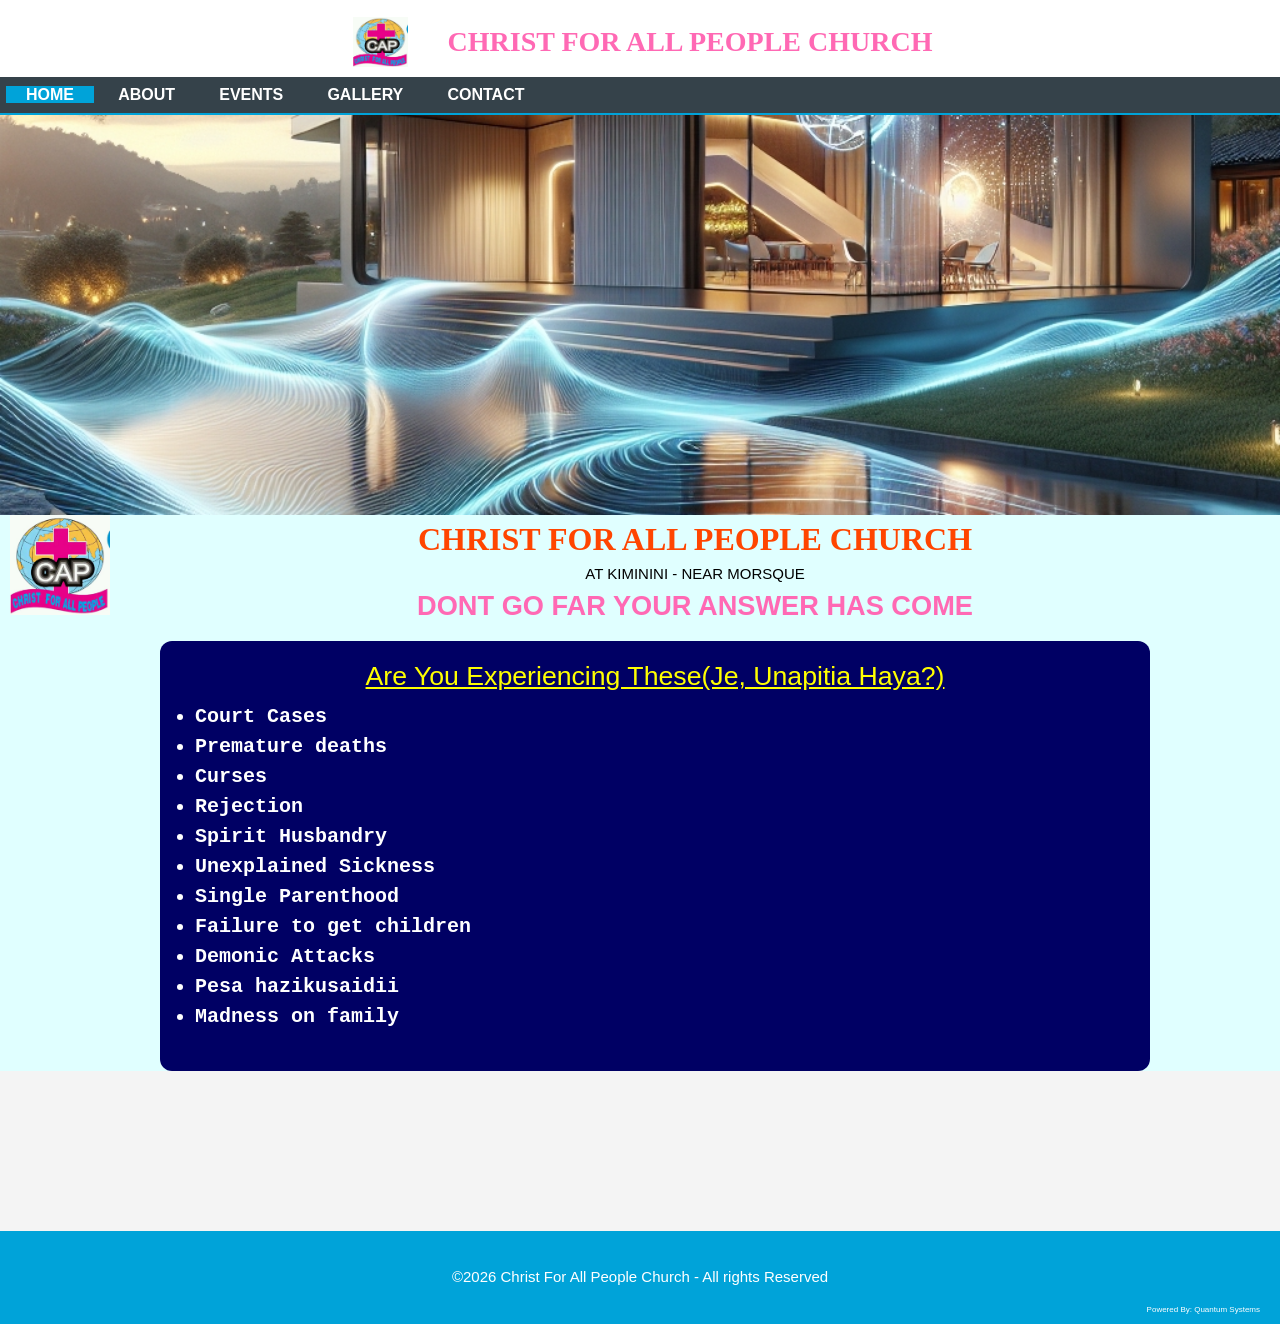
<file: index.html>
<!DOCTYPE html>
<html>
  <head>
    <meta charset="utf-8">
    <meta name="description" content="Affordable and professional web design">
	  <meta name="keywords" content="web design, affordable web design, professional web design">
  	<meta name="author" content="Brad Traversy">
    <title>Christ For All People | Welcome</title>
    <link rel="stylesheet" href="./css/style.css">
    <link rel="icon" href="img/cap.jpg">
  </head>
  <body>
    <div class="title">
      <img class="img" src="img/cap.jpg"></img>
      <span> Christ for all people
      church</span>
    </div>
    <header>
        <nav>
          <ul>
            <li class="current"><a href="index.html">Home</a></li>
            <li><a href="about.html">About</a></li>
            <li><a href="events.html">Events</a></li>
            <li><a href="gallery.html">Gallery</a></li>
            <li><a href="contact.html">Contact</a></li>
          </ul>
        </nav>
      </div>
    </header>

    <section id="showcase">
      
    </section>
    
    <div id="broncher">
     <img class="cap" src="img/cap.jpg"></img>
      <div class="lable">
        
          <center>
          Christ For All People Church 
          </center>
        </div>
        
        <div class="sub-title">
          <center>
            At Kiminini  -  Near Morsque
            </center>
          </div>
        <div class="cent">
          <center>
          Dont Go Far Your Answer Has Come
          </center>
        </div>
      <div class="chart">
        <div class="qs">
          <center>
          Are You Experiencing These(Je, Unapitia Haya?)
          </center>
         </div>
         <ul class="list">
           <li>Court Cases</li>
           <li>Premature deaths</li>
           <li>Curses</li>
           <li>Rejection</li>
           <li>Spirit Husbandry </li>
           <li>Unexplained Sickness</li>
           <li>Single Parenthood </li>
           <li>Failure to get children </li>
           <li>Demonic Attacks</li>
           <li>Pesa hazikusaidii</li>
           <li>Madness on family </li>
           
           
         </ul>
      </div>
    </div>

    <footer>
      <p>&copy;2026 Christ For All People Church - All rights Reserved
      </p>
      <span>
        Powered By: Quantum Systems 
      </span>
    </footer>
  </body>
</html>
</file>
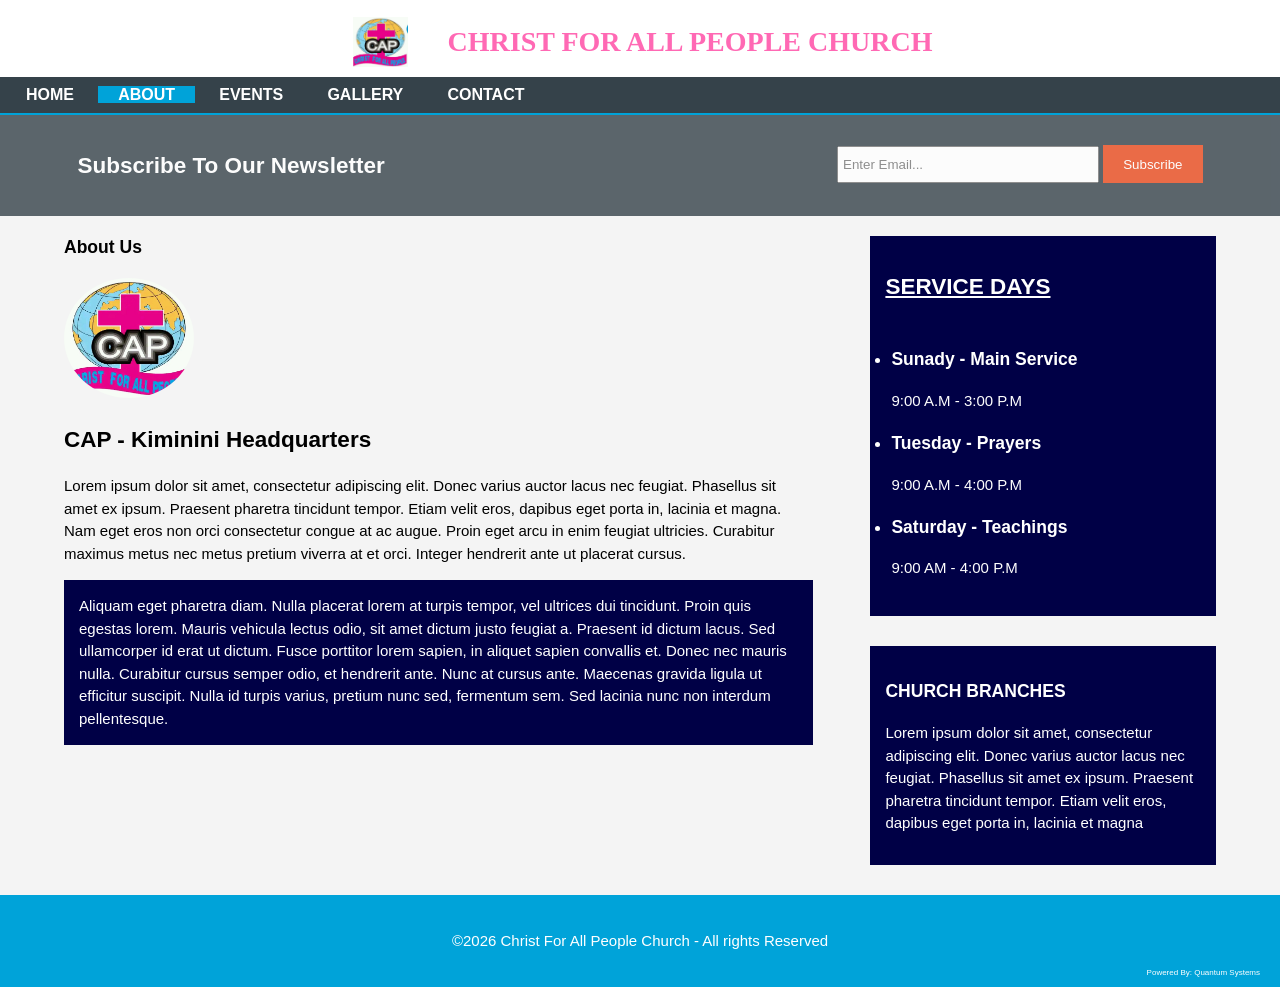
<file: about.html>
<!DOCTYPE html>
<html>
  <head>
    <meta charset="utf-8">
    <meta name="description" content="Affordable and professional web /">
	  <meta name="keywords" content="web design, affordable web design, professional web design">
  	<meta name="eugine weks" content="QSS">
    <title>Christ For All People | About</title>
    <link rel="stylesheet" href="./css/style.css">
    <link rel="icon" href="img/cap.jpg">
  </head>
  <body>
    <div class="title">
      <img class="img" src="img/cap.jpg"></img>
      <span> Christ for all people
        church</span>
    </div>
    <header>
        <nav>
          <ul>
            <li><a href="index.html">Home</a></li>
            <li class="current"><a href="about.html">About</a></li>
            <li><a href="events.html">Events</a></li>
             <li><a href="gallery.html">Gallery</a></li>
            <li><a href="contact.html">Contact</a></li>
          </ul>
        </nav>
      </div>
    </header>

    <section id="newsletter">
      <div class="container">
        <h1>Subscribe To Our Newsletter</h1>
        <form>
          <input type="email" placeholder="Enter Email..." required>
          <button type="submit" class="button_1">Subscribe</button>
        </form>
      </div>
    </section>

    <section id="main">
      <div class="container">
        <article id="main-col">
          <h1 class="page-title">About Us</h1>
          <p>
            <img class="about-logo"src="img/cap.jpg"> </img>
            <h2><b>CAP - Kiminini Headquarters </b></h2>
            Lorem ipsum dolor sit amet, consectetur adipiscing elit. Donec varius auctor lacus nec feugiat. Phasellus sit amet ex ipsum. Praesent pharetra tincidunt tempor. Etiam velit eros, dapibus eget porta in, lacinia et magna. Nam eget eros non orci consectetur congue at ac augue. Proin eget arcu in enim feugiat ultricies. Curabitur maximus metus nec metus pretium viverra at et orci. Integer hendrerit ante ut placerat cursus.
          </p>
          <p class="dark">
Aliquam eget pharetra diam. Nulla placerat lorem at turpis tempor, vel ultrices dui tincidunt. Proin quis egestas lorem. Mauris vehicula lectus odio, sit amet dictum justo feugiat a. Praesent id dictum lacus. Sed ullamcorper id erat ut dictum. Fusce porttitor lorem sapien, in aliquet sapien convallis et. Donec nec mauris nulla. Curabitur cursus semper odio, et hendrerit ante. Nunc at cursus ante. Maecenas gravida ligula ut efficitur suscipit. Nulla id turpis varius, pretium nunc sed, fermentum sem. Sed lacinia nunc non interdum pellentesque.
          </p>
        </article>
      
        <aside id="sidebar">
          <div class="dark">
            <h2>SERVICE DAYS</h2>
            <p>
              <ul>
               <li><h3>Sunady - Main Service </h3></li>
               9:00 A.M - 3:00 P.M
               <li> <h3>Tuesday  - Prayers</h3></li>
               9:00 A.M - 4:00 P.M
               <li><h3>Saturday  - Teachings</h3></li>
               9:00 AM - 4:00 P.M
              </ul></p>
          </div>
        </aside>
        
        <aside id="sidebar">
          <div class="dark">
            <h3>CHURCH BRANCHES</h3>
            <p>Lorem ipsum dolor sit amet, consectetur adipiscing elit. Donec varius auctor lacus nec feugiat. Phasellus sit amet ex ipsum. Praesent pharetra tincidunt tempor. Etiam velit eros, dapibus eget porta in, lacinia et magna</p>
          </div>
        </aside>
      </div>
    </section>
    <footer>
      <p>&copy;2026 Christ For All People Church - All rights Reserved
      </p>
 <span>
   Powered By: Quantum Systems
 </span>
    </footer>
  </body>
</html>
</file>
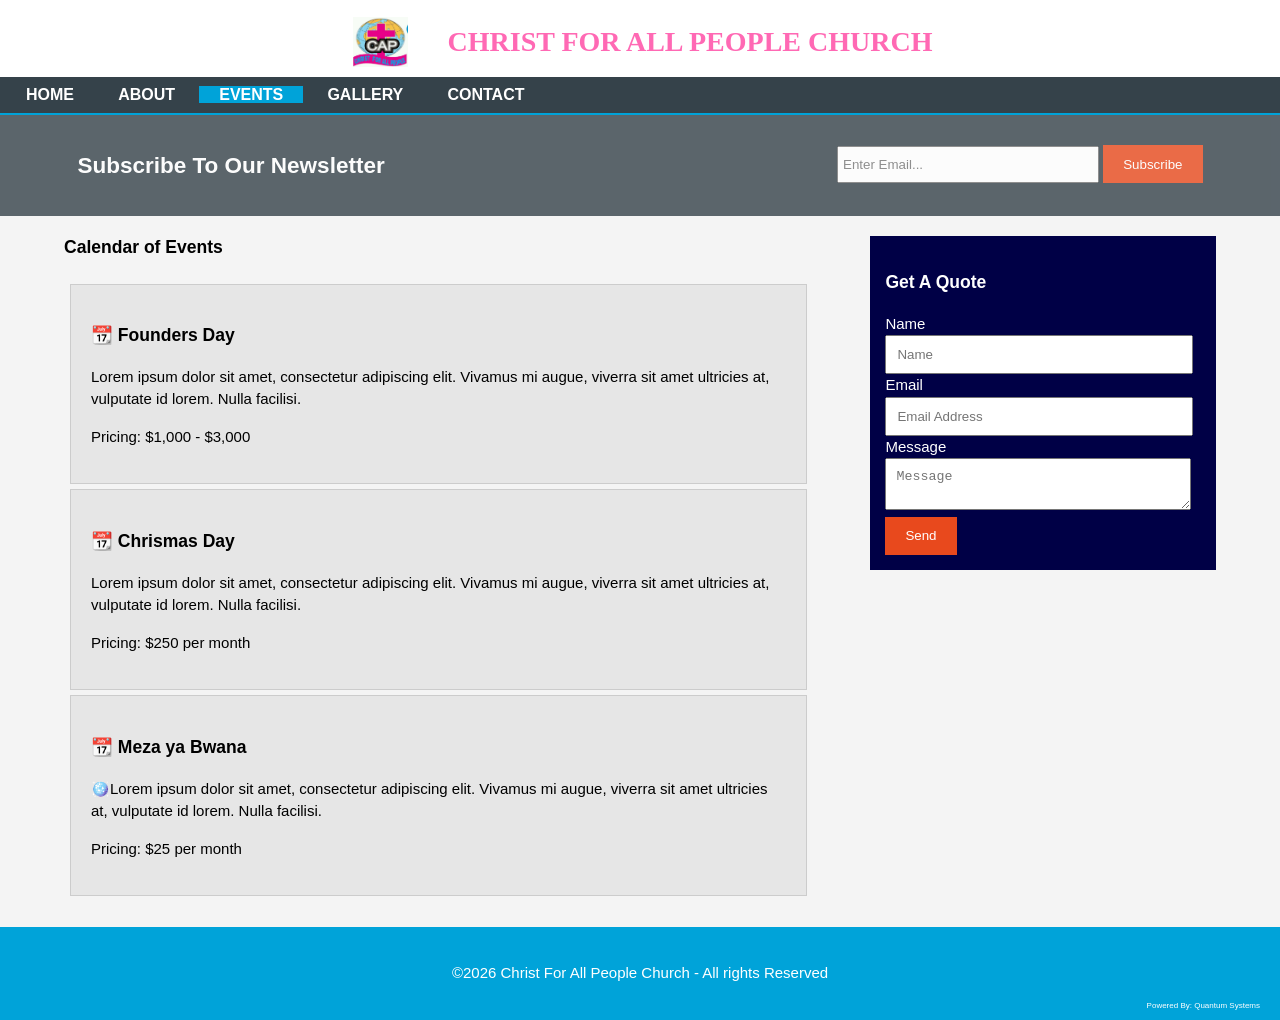
<file: events.html>
<!DOCTYPE html>
<html>
  <head>
    <meta charset="utf-8">
    <meta name="description" content="Affordable and professional web design">
	  <meta name="keywords" content="web design, affordable web design, professional web design">
  	<meta name="author" content="Brad Traversy">
    <title>Christ For All People | Events</title>
    <link rel="stylesheet" href="./css/style.css">
    <link rel="icon" href="img/cap.jpg">
  </head>
  <body>
   <div class="title">
      <img class="img" src="img/cap.jpg"></img>
      <span> Christ for all people
        church</span>
    </div>
    <header>
        <nav>
          <ul>
            <li><a href="index.html">Home</a></li>
            <li><a href="about.html">About</a></li>
            <li class="current"><a href="events.html">Events</a></li>
            <li><a href="gallery.html">Gallery</a></li>
            <li><a href="contact.html">Contact</a></li>
          </ul>
        </nav>
      </div>
    </header>

    <section id="newsletter">
      <div class="container">
        <h1>Subscribe To Our Newsletter</h1>
        <form>
          <input type="email" placeholder="Enter Email..." required>
          <button type="submit" class="button_1">Subscribe</button>
        </form>
      </div>
    </section>

    <section id="main">
      <div class="container">
        <article id="main-col">
          <h1 class="page-title">Calendar of Events</h1>
          <ul id="services">
            <li>
              <h3>📆  Founders Day</h3>
              <p>Lorem ipsum dolor sit amet, consectetur adipiscing elit. Vivamus mi augue, viverra sit amet ultricies at, vulputate id lorem. Nulla facilisi.</p>
						  <p>Pricing: $1,000 - $3,000</p>
            </li>
            <li>
              <h3>📆  Chrismas Day</h3>
              <p>Lorem ipsum dolor sit amet, consectetur adipiscing elit. Vivamus mi augue, viverra sit amet ultricies at, vulputate id lorem. Nulla facilisi.</p>
						  <p>Pricing: $250 per month</p>
            </li>
            <li>
              <h3>📆  Meza ya Bwana</h3>
              <p> 🪩Lorem ipsum dolor sit amet, consectetur adipiscing elit. Vivamus mi augue, viverra sit amet ultricies at, vulputate id lorem. Nulla facilisi.</p>
						  <p>Pricing: $25 per month</p>
            </li>
          </ul>
        </article>

        <aside id="sidebar">
          <div class="dark">
            <h3>Get A Quote</h3>
            <form class="quote">
  						<div>
  							<label>Name</label><br>
  							<input type="text" placeholder="Name">
  						</div>
  						<div>
  							<label>Email</label><br>
  							<input type="email" placeholder="Email Address">
  						</div>
  						<div>
  							<label>Message</label><br>
  							<textarea placeholder="Message"></textarea>
  						</div>
  						<button class="button_1" type="submit">Send</button>
					</form>
          </div>
        </aside>
      </div>
    </section>

     <footer>
      <p>&copy;2026 Christ For All People Church - All rights Reserved
      </p>
 <span>
   Powered By: Quantum Systems
 </span>
    </footer>
  </body>
</html>
</file>
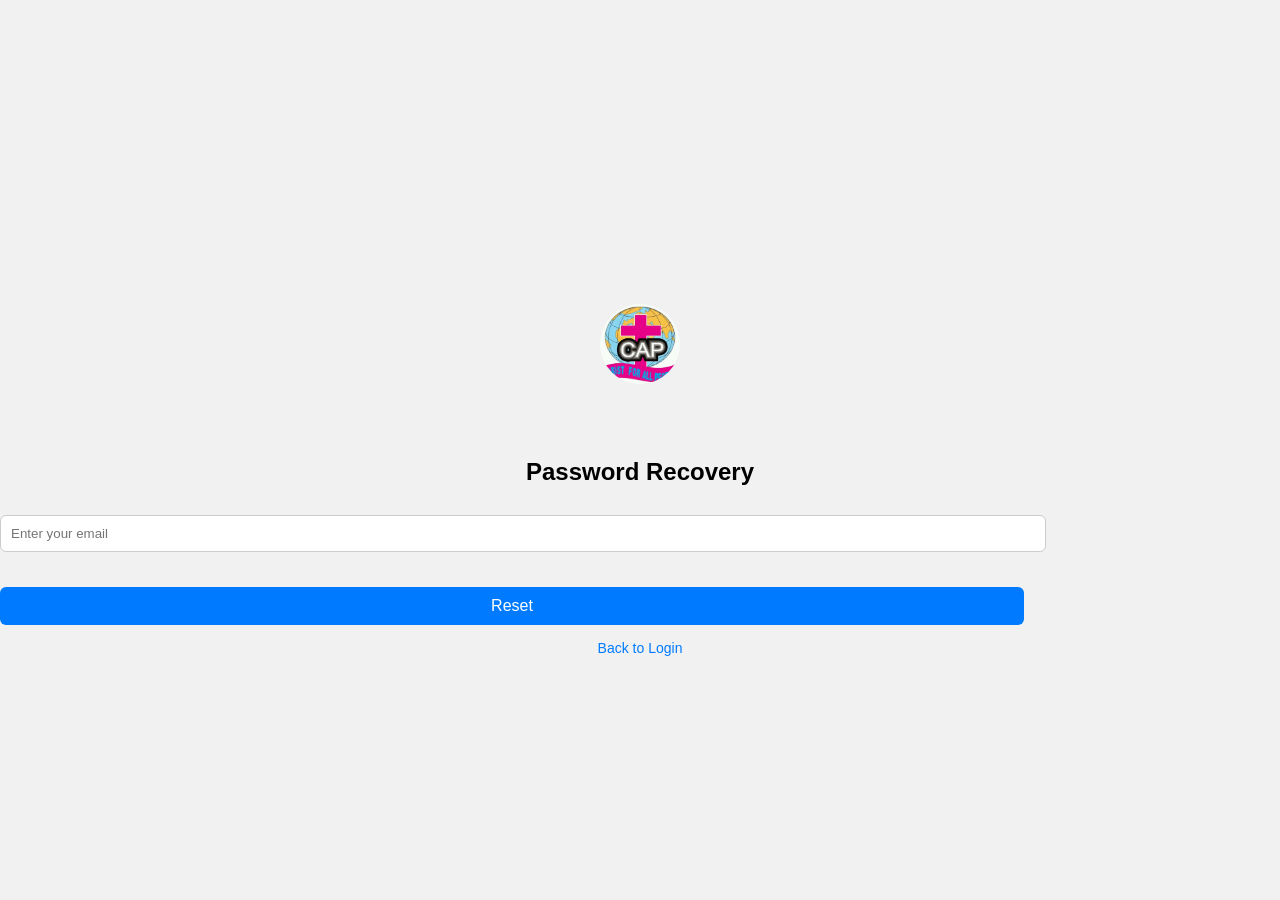
<file: forgot.html>
<!DOCTYPE html>
<html>
<head>
    <meta charset="UTF-8">
    <title>Forgot Password</title>
    <link rel="stylesheet" href="css/styloe.css">
</head>
<body>
 <div class="items">
  <center>
    <img src="img/cap.jpg"></img>
</center
<div class="container">
    <h2>Password Recovery</h2>

    <input type="email" id="forgotEmail" placeholder="Enter your email">

    <button id="nextBtn" onclick="checkEmail()">Reset</button>

    <a href="login.html" class="back">Back to Login</a>
</div>
</div>

<script src="script/forgot.js"></script>
</body>
</html>
</file>
<file: css/style.css>
body{
  font: 15px/1.5 Arial, Helvetica,sans-serif;
  padding:0;
  margin:0;
  background-color:#f4f4f4;
}

/* Global */
.container{
  width:90%;
  margin:auto;
  overflow:hidden;
}

.title{
  width: 100%;
  height: 70px;
  font-size: 28px;
  font-family: Times New Roman;
  display: flex;
  padding-top: 7px;
  text-transform: uppercase;
  justify-content: center;
  align-items: center;
  background-color: white;
  color: hotpink;
  font-weight: bold;
}
.img{
  width: 55px;
  height: 50px;
  float: left;
  margin-left: 5px;
  margin-right: 40px;
}
span{
  align-self: center;
}

ul{
  margin:0;
  padding:6px;
}

.button_1{
  height:38px;
  background:#e8491d;
  border:0;
  padding-left: 20px;
  padding-right:20px;
  color:#ffffff;
}

.dark{
  padding:15px;
  background: rgba(0,0,70,1);
  color:#ffffff;
  margin-top:10px;
  margin-bottom:10px;
}
.dark h2{
  text-decoration: underline;
}

/* Header **/
header{
  background:#35424a;
  color:#ffffff;
  font-weight: bolder;
  height: auto;
  align-items: center;
  justify-items: center;
  border-bottom:#00a3d9 2px solid;
}

header a{
  color:#ffffff;
  text-decoration:none;
  text-transform: uppercase;
  font-size:16px;
}

header li{
  float:center;
  display: inline;
  height: auto;
  padding: 0px 20px 0px 20px;
  margin:  auto;
}

header #branding{
  float:left;
}

header #branding h1{
  margin:0;
}

header nav{
  float: center;
  margin: 0 auto;
  height: 100%;
}

header .highlight{
  color:#e8491d;
  font-weight:bold;
}
.current{
background-color: #00a3d9;
}
header a:hover{
  color:#ffffff;
  font-weight:bold;
}

/* Showcase */
#showcase{
  min-height:400px;
  background:url('../img/showcase.jpg') no-repeat;
  background-position: center;
  background-size: cover;
  text-align:center;
  color:#ffffff;
}
#showcase2{
  min-height:400px;
  background:url('../img/bk.jpg') no-repeat;
  background-position: center;
  background-size: cover;
  text-align:center;
  color:#ffffff;
}

#showcase h1{
  margin-top:100px;
  font-size:55px;
  margin-bottom:10px;
}

#showcase p{
  font-size:20px;
}

/* Newsletter */
#newsletter{
  padding:15px;
  color:#ffffff;
  background:#35424a;
  opacity: 0.8;
}

#newsletter h1{
  float:left;
}

#newsletter form {
  float:right;
  margin-top:15px;
}

#newsletter input[type="email"]{
  padding:4px;
  height:25px;
  width:250px;
}

/* Boxes */
#boxes{
  margin-top:20px;
}

#boxes .box{
  float:left;
  text-align: center;
  width:30%;
  padding:10px;
}

#boxes .box img, .about-logo{
  width:130px;
  height: 120px;
  border-radius: 50%;
}

/* Sidebar */
aside#sidebar{
  float:right;
  width:30%;
  margin-top:10px;
}

aside#sidebar .quote input, aside#sidebar .quote textarea{
  width:90%;
  padding:10px;
}

/* Main-col */
article#main-col{
  float:left;
  width:65%;
}

/* Services */
ul#services li{
  list-style: none;
  padding:20px;
  border: #cccccc solid 1px;
  margin-bottom:5px;
  background:#e6e6e6;
}

footer{
  padding:20px;
  margin-top:20px;
  color:#ffffff;
  background-color:#00a3d9;
  text-align: center;
}
footer span{
  font-size: 8px;
  display: flex;
  float: right;
}
/* Media Queries */
@media(max-width: 768px){
  header #branding,
  header nav,
  header nav li,
  #newsletter h1,
  #newsletter form,
  #boxes .box,
  article#main-col,
  aside#sidebar{
    float:none;
    text-align:center;
    width:100%;
  }


  #showcase h1{
    margin-top:40px;
  }

  #newsletter button, .quote button{
    display:block;
    width:100%;
  }

  #newsletter form input[type="email"], .quote input, .quote textarea{
    width:100%;
    margin-bottom:5px;
  }
}
 #broncher{
   background-color: lightcyan;
   align-items: center;
   justify-content: center;
   justify-items: center;
   width: 100%;
   padding: auto;
 }
 .chart{
  background: rgba(0,0,100,1);
  width: 75%;
  min-height: 400px;
  display: block;
  align-items: cente;
  margin: 12.5%;
  margin-top: 15px;
  color: #ffffff;
  border-radius: 12px;
  font-size: 20px;
  justify-items: cente;
  padding: 15px;
}
.lable{
  font-size: 2rem;
  text-transform: uppercase;
  color: orangered;
  font-weight: bold;
  text-shadow: 3px 0px 6px 4px rgba(255, 255, 255, 1);
  font-family: Times New Roman;
}
.sub-title{
  text-transform: uppercase;
  color: black;
}
.cent{
  text-transform: uppercase;
  font-size: 1.7rem;
  color: hotpink;
  font-weight: bold;
}
.list{
  font-family: 'Courier New', Courier, monospace;
  font-weight: bold;
  padding-left: 20px;
}
.qs{
  color: yellow;
  text-decoration: underline;
  font-size: 20pt;
}
.cap{
  width:100px;
  height:100px;
  position: relative;
  margin-left: 10px;
  float: left;
}
.music{
  width:300px;
  height: 70px;
  background: skyblue;
  border: 3px solid grey;
  border-radius: 10px;
  padding: 30px;
}
.contacts{
  display: flex;
  color: deepskyblue;
  margin-bottom: 15px;
}
.contacts img{
  padding-right: 20px;
}
</file>
<file: css/styloe.css>
body {
    font-family: Arial, sans-serif;
    background: #f1f1f1;
    display: flex;
    justify-content: center;
    align-items: center;
    height: 100vh;
    margin: 0;
    width: 100%;
}

.items{
    display: inline-block;
    margin: 0;
    align-items: center;
    width: 100%;
}

.container {
    
    margin-bottom: 0px;
    background: white;
    margin: 0;
    padding: 20px;
    width: 100%;
    border-radius: 5px;
    margin-right: 0px;
    border-top-right-radius: 80px;
    box-shadow: 0 0 10px rgba(0,0,0,0.1);
}

h2 {
    text-align: center;
}

img{
    width: 80px;
    height: 80px;
    margin-top: 80px;
    margin-bottom: 50px;
    border-radius: 50%;
}
input {
    width: 80%;
    padding: 10px;
    margin-top: 10px;
    margin-bottom: 20px;
    border-radius: 6px;
    border: 1px solid #ccc;
}

button {
    width: 80%;
    padding: 10px;
    margin-top: 15px;
    background: #007BFF;
    border: none;
    color: white;
    border-radius: 6px;
    cursor: pointer;
    font-size: 16px;
}

button:disabled {
    opacity: 0.5;
    cursor: not-allowed;
}

.password-wrapper {
    position: relative;
}

.toggle {
    position: absolute;
    right: 12px;
    top: 35%;
    cursor: pointer;
    color: #333;
}

.options {
    display: flex;
    justify-content: space-between;
    margin-top: 10px;
}

a {
    text-decoration: none;
    font-size: 14px;
    color: #007BFF;
}

.back {
    display: block;
    margin-top: 15px;
    margin-bottom: 20px;
    text-align: center;
}
</file>
